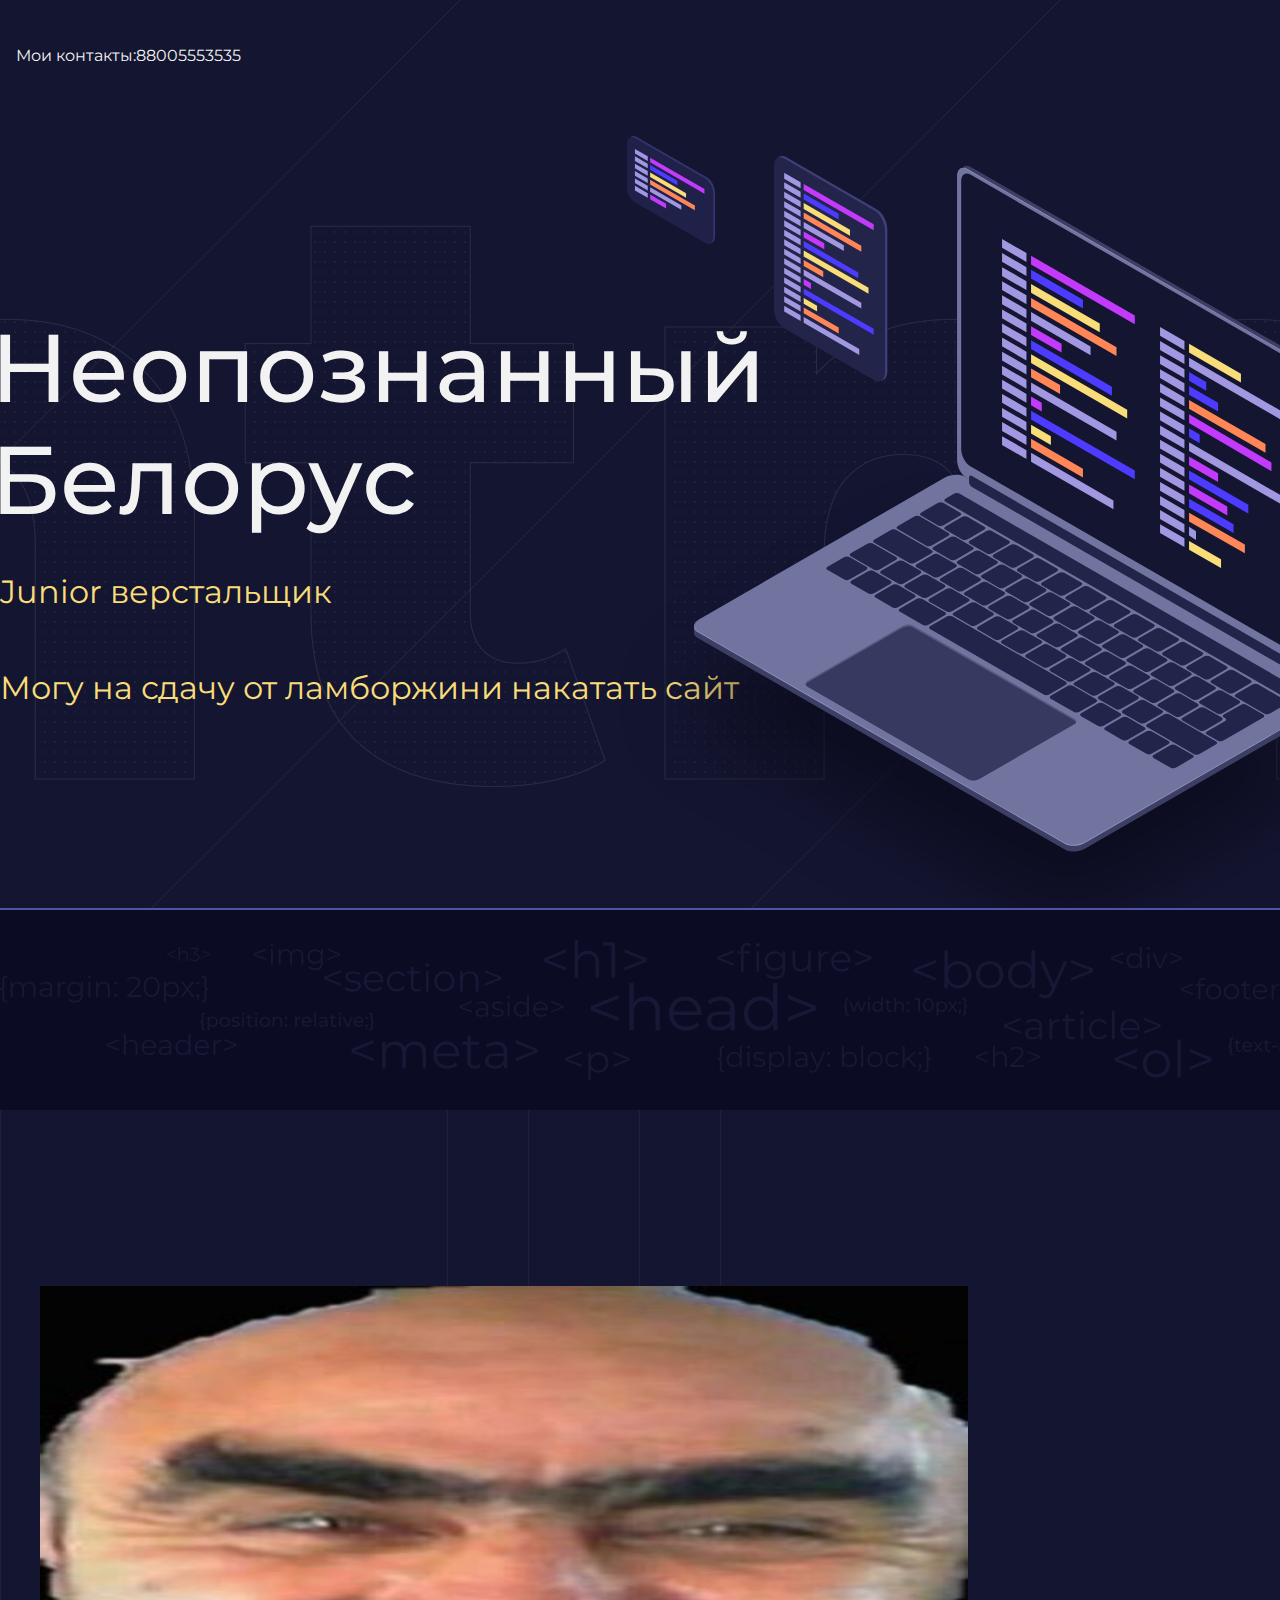
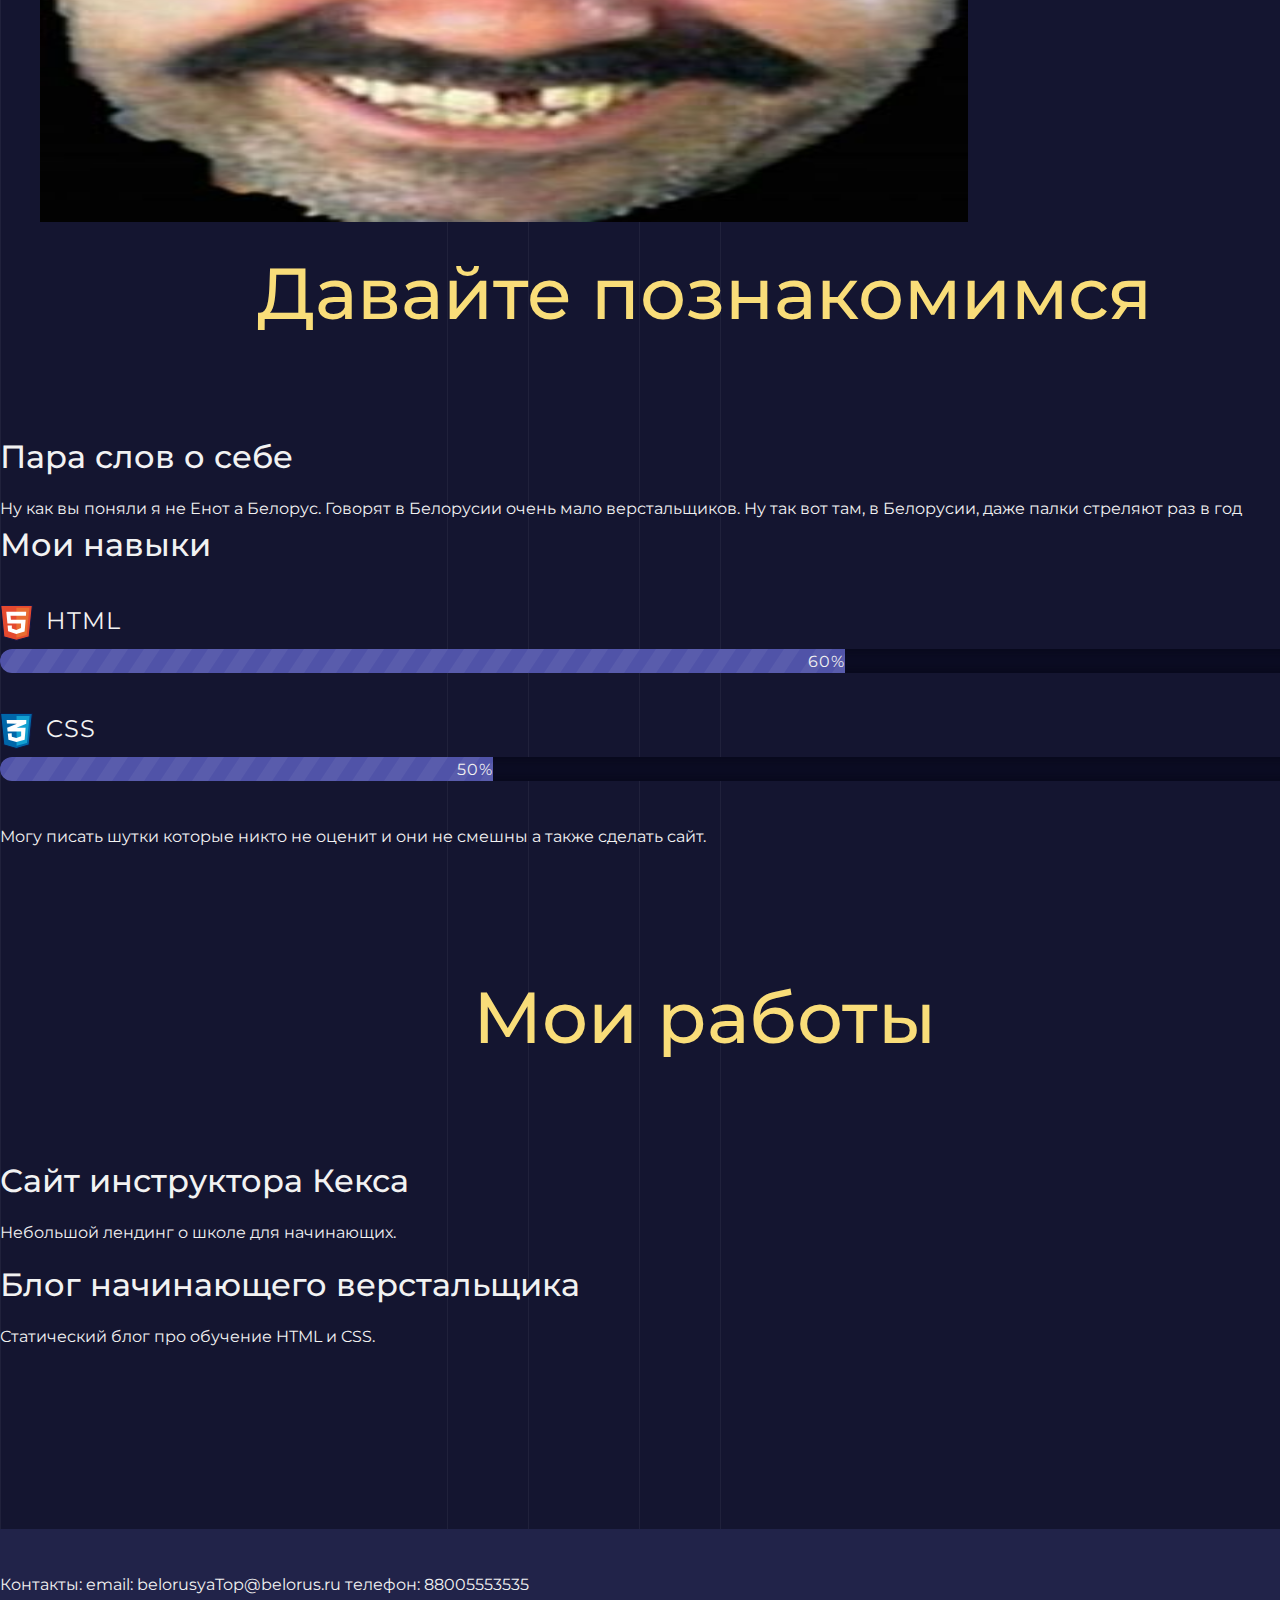
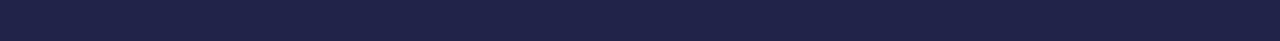
<file: index.html>
<!DOCTYPE html>
<html lang="ru">
  <head>
    <meta charset="UTF-8">
    <link href="https://fonts.googleapis.com/css?family=Montserrat:400,500,700|Old+Standard+TT&display=swap&subset=cyrillic" rel="stylesheet">
    <link rel="stylesheet" href="style.css">
    <title>Портфолио Junior верстальщика</title>
  </head>

  <body>
    <header class="page-header">
      <div class="container">
        Мои контакты:88005553535
      </div>

    </header>

    <section class="hero-image">
      <h1 class="heading">Неопознанный Белорус</h1>
      <p>Junior верстальщик</p>
      <p>Могу на сдачу от ламборжини накатать сайт</p>
    </section>

    <section class="intro">
      <figure>
  <img src="files/photo.jpg" width="928" height="536" alt="Фотография Неопознанного Енота">
</figure>
      <h2 class="subheading">Давайте познакомимся</h2>
      <h3>Пара слов о себе</h3>
      <p>Ну как вы поняли я не Енот а Белорус. Говорят в Белорусии очень мало верстальщиков. Ну так вот там, в Белорусии, даже палки стреляют раз в год </p>
      <div class="skills">
        <div class="skills">
          <h3>Мои навыки</h3>
          <dl class="skills-list">
            <dt class="skill-html">HTML</dt>
            <dd class="level"><div style="width: 60%;">60%</div></dd>
            <dt class="skill-css">CSS</dt>
            <dd class="level"><div style="width: 35%;">50%</div></dd>
          </dl>
        </div>
      <p>Могу писать шутки которые никто не оценит и они не смешны а также сделать сайт.</p>
    </section>

    <section class="portfolio">
      <h2 class="subheading">Мои работы</h2>

      <h3>Сайт инструктора Кекса</h3>
      <p>Небольшой лендинг о школе для начинающих.</p>

      <h3>Блог начинающего верстальщика</h3>
      <p>Статический блог про обучение HTML и CSS.</p>
    </section>

    <footer class="page-footer">
      Контакты: email: belorusyaTop@belorus.ru телефон: 88005553535
    </footer>
  </body>
</html>
</file>
<file: style.css>
body {
  position: relative;
  margin: 0;
  min-width: 1408px;
  font-family: "Montserrat", "Helvetica", "Arial", sans-serif;
  font-size: 16px;
  line-height: 32px;
  color: #f2f2f2;
  background-color: #141530;
  background-image: url("img/pattern-lines-hero.svg");
  background-position: center;
}

.container {
  max-width: 1408px;
  margin: 0 auto;
  padding: 0 16px;
}

.page-header {
  margin: 0;
  padding: 40px 0;
}

.page-header a,
.page-footer a {
  position: relative;
  margin-right: 64px;
  padding-bottom: 10px;
  padding-top: 9px;
  font-weight: 500;
  text-decoration: none;
  background-repeat: no-repeat;
  background-position: left;
  color: inherit;
}

.page-header a:focus,
.page-header a:hover,
.page-footer a:focus,
.page-footer a:hover {
  color: #f9dd79;
}

.page-header a::after,
.page-footer a::after {
  position: absolute;
  content: "";
  bottom: 0;
  left: 0;
  width: 0;
  height: 2px;
  background-color: #f9dd79;
  transition: width 200ms;
}

.page-header a:hover::after,
.page-footer a:hover::after {
  width: 100%;
}

.header-email,
.footer-email {
  padding-left: 28px;
  background-image: url("img/icon-email.svg");
}

.header-email:focus,
.header-email:hover,
.footer-email:focus,
.footer-email:hover {
  background-image: url("img/icon-email-alt.svg");
}

.header-phone,
.footer-phone {
  padding-left: 21px;
  background-image: url("img/icon-phone.svg");
}

.header-phone:focus,
.header-phone:hover,
.footer-phone:focus,
.footer-phone:hover {
  background-image: url("img/icon-phone-alt.svg");
}

.page-header a:active,
.page-footer a:active {
  opacity: 0.5;
}

.hero-image {
  position: relative;
  padding-top: 200px;
  height: 798px;
  background-image: url("img/bg-html.png");
  background-repeat: no-repeat;
  background-position-x: center;
  background-position-y: 48px;
}

.hero-image .container {
  display: flex;
  flex-direction: column;
}

.hero-image::before {
  position: absolute;
  content: "";
  top: 24px;
  left: calc(50vw - 32px);
  width: 800px;
  height: 800px;
  background-image: url("img/hero-image.svg");
  background-repeat: no-repeat;
}

.hero-image::after {
  position: absolute;
  content: "";
  height: 200px;
  width: 100%;
  bottom: 0;
  background-color: #0b0c23;
  background-image: url("img/bg-tags.svg");
  background-position: center;
  background-repeat: no-repeat;
  border-top: 2px solid #5053a8;
}

.heading {
  z-index: 1;
  order: 2;
  margin: 0 0 0 -10px;
  width: 815px;
  font-size: 96px;
  line-height: 112px;
  font-weight: 500;
}

.hero-image p {
  z-index: 1;
  order: 1;
  margin: 0;
  padding: 32px 0;
  padding-bottom: 16px;
  font-size: 32px;
  line-height: 48px;
  color: #f9dd79;
}

.intro,
.portfolio {
  background-color: #141530;
  background-image: url("img/pattern-lines.svg");
  background-repeat: repeat-y;
  background-position-x: center;
}

.intro {
  padding-top: 160px;
  padding-bottom: 120px;
  min-height: 828px;
}

.subheading {
  margin: 0 0 100px;
  text-align: center;
  font-size: 72px;
  line-height: 88px;
  font-weight: 500;
  color: #f9dd79;
}

.intro .container {
  position: relative;
}

.user-image {
  position: absolute;
  margin: 0;
}

.user-image img {
  width: 640px;
  height: 640px;
  object-fit: cover;
}

.intro .container div {
  margin-left: 720px;
  margin-bottom: 56px;
}

.intro h3,
.portfolio h3 {
  margin: 0 0 16px;
  font-size: 32px;
  line-height: 40px;
  font-weight: 500;
}

.intro p {
  margin: 0;
  z-index: 2;
}

.skills {
  margin-bottom: 0;
}

.skills h3 {
  margin-bottom: 40px;
}

.skills-list {
  margin: 0;
  padding: 0;
}

.skills-list dt {
  margin: 0 0 8px;
  padding-left: 46px;
  height: 36px;
  font-size: 24px;
  letter-spacing: 1px;
  background-repeat: no-repeat;
  background-position: left;
}

.skill-html {
  background-image: url("img/icon-html.svg");
}

.skill-css {
  background-image: url("img/icon-css.svg");
}

.level {
  margin: 0 0 40px;
  height: 24px;
  text-align: right;
  background-color: #0b0c23;
  box-shadow: inset 0 0 12px #070716;
  border-radius: 12px;
  overflow: hidden;
}

.skills .level div {
  margin: 0;
  height: 24px;
  letter-spacing: 1px;
  line-height: 26px;
  background-color: #5053a8;
  background-image: url("img/progress-pattern.svg");
}

.portfolio {
  margin: 0;
  padding-bottom: 160px;
}

.projects {
  margin: 0;
  padding: 0;
  list-style: none;
}

.projects li {
  position: relative;
  min-height: 256px;
  margin: 0 0 100px;
  padding-left: 528px;
}

.project-image {
  position: absolute;
  top: 0;
  left: 0;
  margin: 0;
}

.project-image img {
  width: 448px;
  height: 256px;
  object-fit: cover;
}

.projects p {
  margin: 0 0 32px;
}

.button {
  margin: 0;
  padding: 8px 24px;
  display: inline-block;
  vertical-align: baseline;
  font-size: 14px;
  font-weight: 500;
  letter-spacing: 1px;
  text-decoration: none;
  text-transform: uppercase;
  color: #0b0c23;
  background-color: #f9dd79;
  box-shadow: 0 4px 16px rgba(249, 221, 121, 0.4);
  border-radius: 24px;
  transition: background-color 100ms, box-shadow 100ms;
}

.button:focus,
.button:hover {
  background-color: #f9e7a8;
  box-shadow: 0 4px 32px rgba(249, 221, 121, 0.6);
}

.button:active {
  background-color: #b69e4b;
  box-shadow: none;
}

.page-footer {
  padding: 40px 0;
  background-color: #212349;
}
</file>
